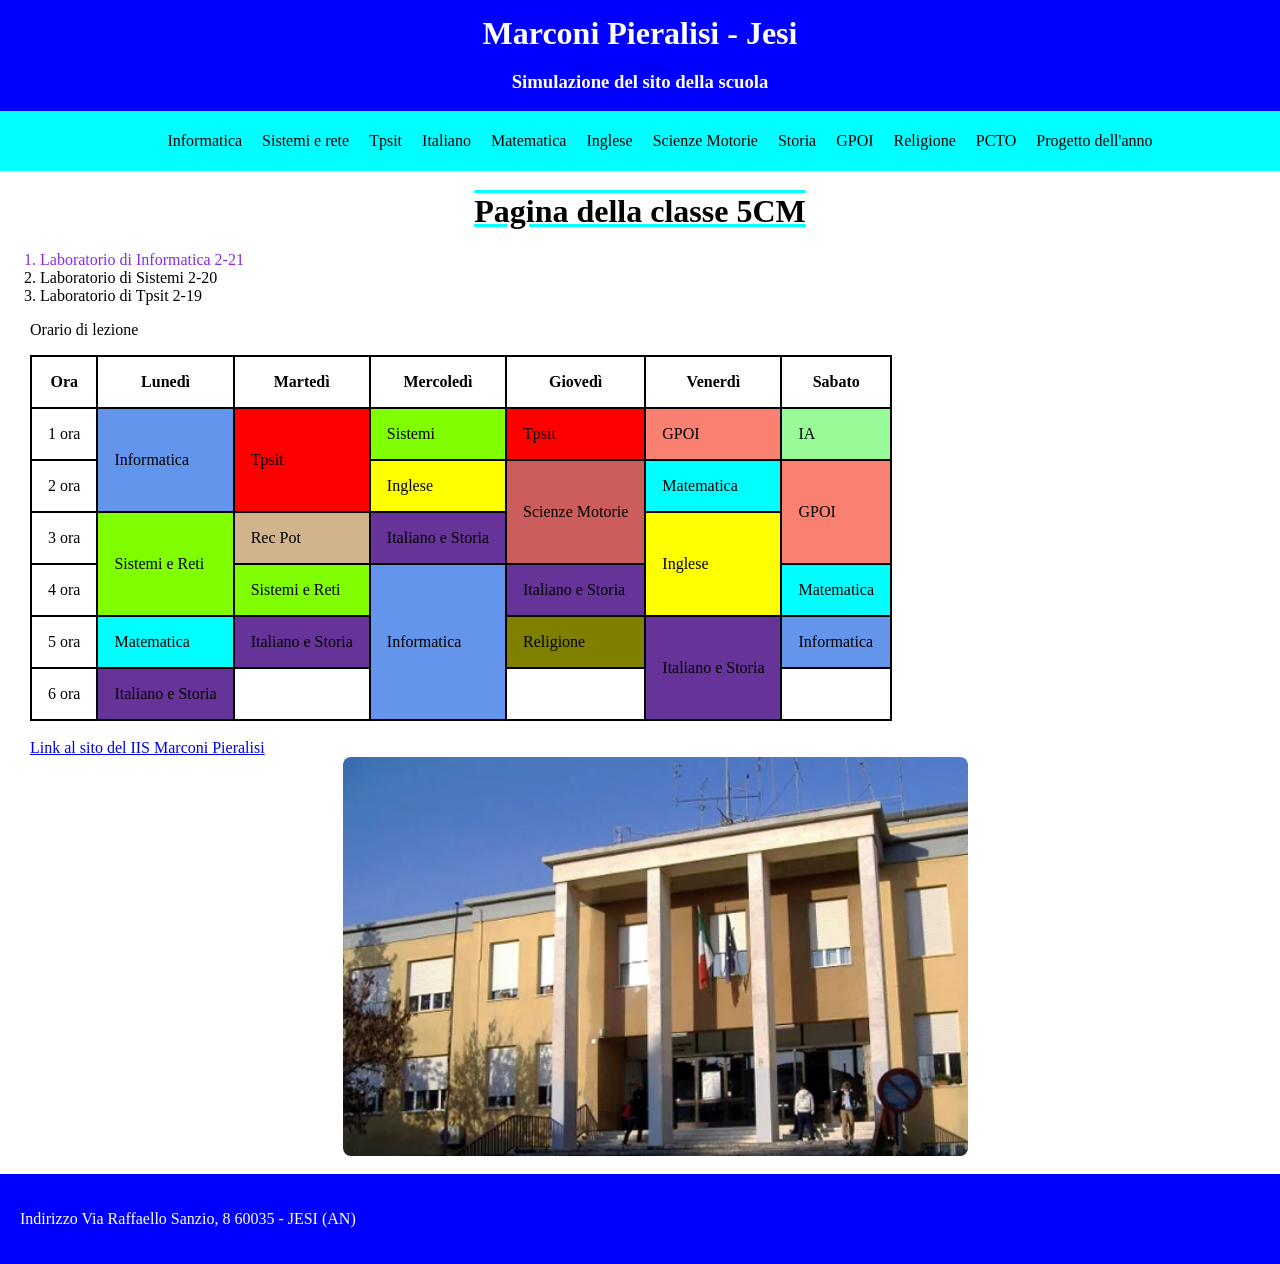
<file: src/Prima-pagina-5CM/index.html>
<!DOCTYPE html>
<html lang="it">
    <head>

    <!--collegamneto del foglio css-->
    <link rel="stylesheet" type="text/css" href="css/stile.css">
    <link rel="=icon" type="=image/x-icon" href="img/stemma.webp">
    
    <meta charset="UTF-8">
    <meta name="viewport" content="width=device-width, initial-scale=1.0">
    <title>Prima pagina 5CM</title>

    <style type="text/css">
    table, th, td
    {
        padding: 1em;
        width: fit-content;
        border: 2px solid black;
        border-collapse: collapse;
    }
    
    img
    {
        border-radius: 8px;
        display: block;
        margin-left: auto;
        margin-right: auto;
        width: 50%;
    }

    #titolo
    {
        text-align: center;
        text-decoration: underline overline;
        text-decoration-color: aqua;
    }

    .inf
    {
        background-color: cornflowerblue;
    }

    .sis
    {
        background-color: chartreuse;
    }

    .mat
    {
        background-color:aqua;
    }

    .ita
    {
        background-color:rebeccapurple;
    }

    .tps
    {
        background-color:red;
    }

    .rec
    {
        background-color:tan;
    }

    .ing
    {
        background-color:yellow;
    }

    .scm
    {
        background-color:indianred;
    }

    .rel
    {
        background-color:olive;
    }

    .ia
    {
        background-color:palegreen;
    }

    .gpo
    {
        background-color:salmon;
    }
    </style>
</head>
<body>
    <header> 
        <!-- tag titolo da 1 a 7 -->
        <h1>Marconi Pieralisi - Jesi</h1>
        <h3>Simulazione del sito della scuola</h3>
        <nav>
            <ul> <!--Elenco non numerato ordinato-->
               <li><a href="">Informatica</a></li>
               <li><a href="">Sistemi e rete</a></li>
               <li><a href="">Tpsit</a></li>
               <li><a href="">Italiano</a></li>
               <li><a href="">Matematica</a></li>
               <li><a href="">Inglese</a></li>
               <li><a href="">Scienze Motorie</a></li>
               <li><a href="">Storia</a></li>
               <li><a href="">GPOI</a></li>
               <li><a href="">Religione</a></li>
               <li><a href="pcto.html">PCTO</a></li>
               <li><a href="progettoAnno.html">Progetto dell'anno</a></li>
             </ul>
         </nav>
    </header>
    <h1 id="titolo">Pagina della classe 5CM</h1>
    
    <section name="laboratori"> </section><!-- tag semantico: non visualizzato nella pagina -->
      <!-- 4. Elenco numerato: elenco dei laboratori di indirizzo (materie di indirizzo) -->
     <ol>
      <li style="color: blueviolet;">Laboratorio di Informatica 2-21</li>
      <li>Laboratorio di Sistemi 2-20</li>
      <li>Laboratorio di Tpsit 2-19</li>
   </ol>
    <section name ="orario" class ="orario">
        <p>Orario di lezione</p>
    <table>
        <tr>
            <th>Ora</th>
            <th>Lunedì</th>
            <th>Martedì</th>
            <th>Mercoledì</th>
            <th>Giovedì</th>
            <th>Venerdì</th>
            <th>Sabato</th>
        </tr>
        <tr>
            <td>1 ora</td>
            <td rowspan="2" class="inf">Informatica</td>
            <td rowspan="2" class="tps">Tpsit</td>
            <td class="sis">Sistemi</td>
            <td class="tps">Tpsit</td>
            <td class ="gpo">GPOI</td>
            <td class ="ia">IA</td>
        </tr>
        <tr>
            <td>2 ora</td>
            <td class="ing">Inglese</td>
            <td rowspan="2" class="scm">Scienze Motorie</td>
            <td class="mat">Matematica</td>
            <td rowspan="2" class ="gpo">GPOI</td>
        </tr>
        <tr>
            <td>3 ora</td>
            <td rowspan="2" class="sis">Sistemi e Reti</td>
            <td class="rec">Rec Pot</td>
            <td class="ita">Italiano e Storia</td>
            <td rowspan="2" class="ing">Inglese</td>
        </tr>
        <tr>
            <td>4 ora</td>
            <td class="sis">Sistemi e Reti</td>
            <td rowspan="3" class="inf">Informatica</td>
            <td class="ita">Italiano e Storia</td>
            <td class="mat">Matematica</td>
        </tr>
        <tr>
            <td>5 ora</td>
            <td class="mat">Matematica</td>
            <td class="ita">Italiano e Storia</td>
            <td class="rel">Religione</td>
            <td rowspan="2" class="ita">Italiano e Storia</td>
            <td class="inf">Informatica</td>
        </tr>
        <tr>
            <td>6 ora</td>
            <td class="ita">Italiano e Storia</td>
        </tr>
    </table>
   </section>
   <section>
    <br>
     <!-- 7. Link: link del sito della scuola, che si deve aprire in un'altra finestra -->

     <a href="http://www.iismarconipieralisi.it"  rel="noopener noreferrer" target="_blank">Link al sito del IIS Marconi Pieralisi</a>
     <br>

     <!-- 8. Immagine: immagine della scuola, con il collegamento al sito della scuola -->
    <a>
        <img src="img/foto-ingresso-itis-marconi.webp" alt="IIS Marconi Pieralisi">
    </a>

     <br>
    </section>  
    

       <footer>
         <p>
            Indirizzo
            Via Raffaello Sanzio, 8
            60035 - JESI (AN)
         </p>

       </footer>
   </section>
</body>
</html>
</file>
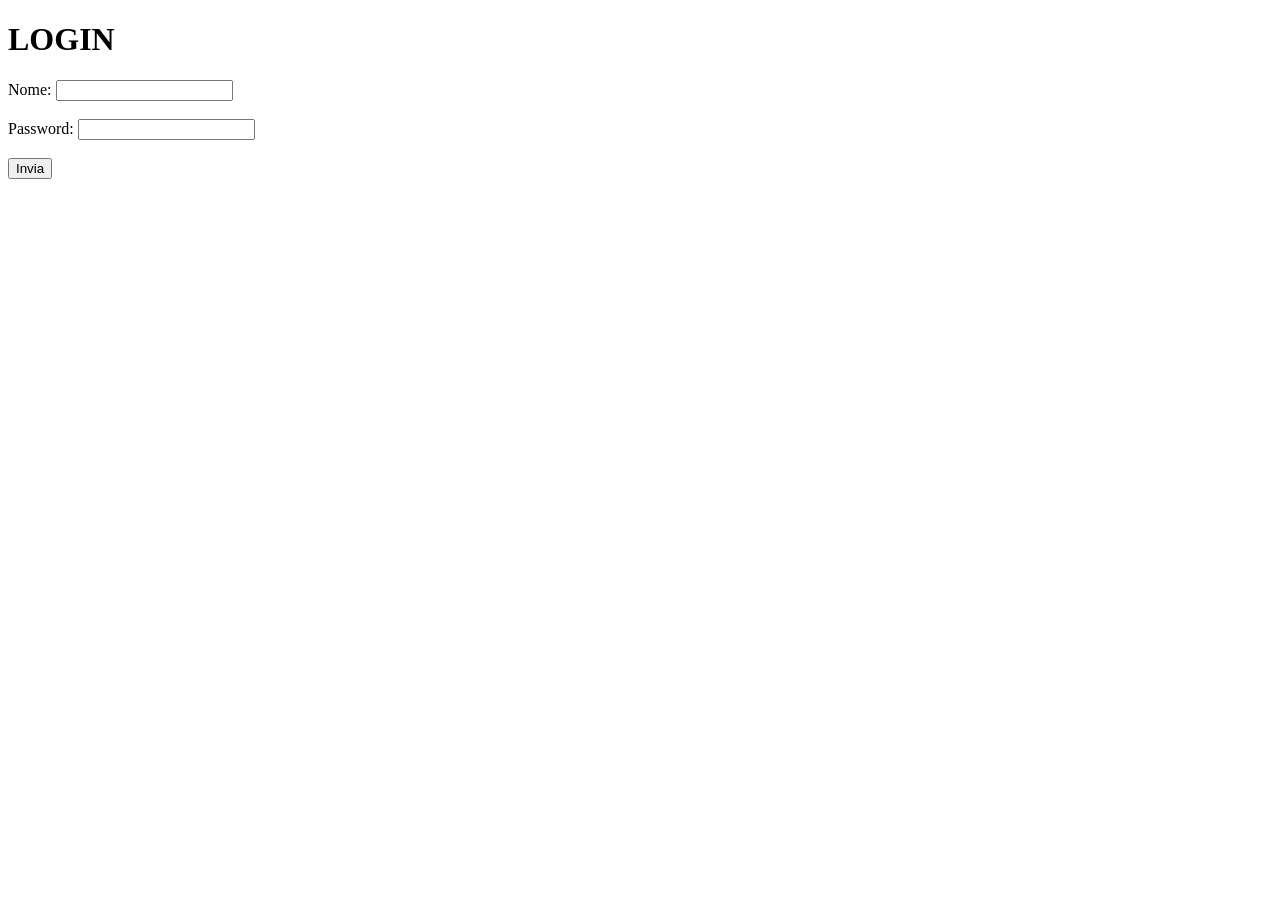
<file: src/Dammi_login/login.html>
<!DOCTYPE html>
<html lang="it">
<head>
    <meta charset="UTF-8">
    <meta name="viewport" content="width=device-width, initial-scale=1.0">
    <title>LOGIN</title>
</head>
<body>
    <h1>LOGIN</h1>
    <form action = "login.php" method="post">
        <label for="nome">Nome:</label>
        <input type="text" id="nome" name="nome" required><br><br>

        <label for="password">Password:</label>
        <input type="password" id="password" name="password" required><br><br>

        <input type="submit" value="Invia">
    </form>
</body>
</html>
</file>
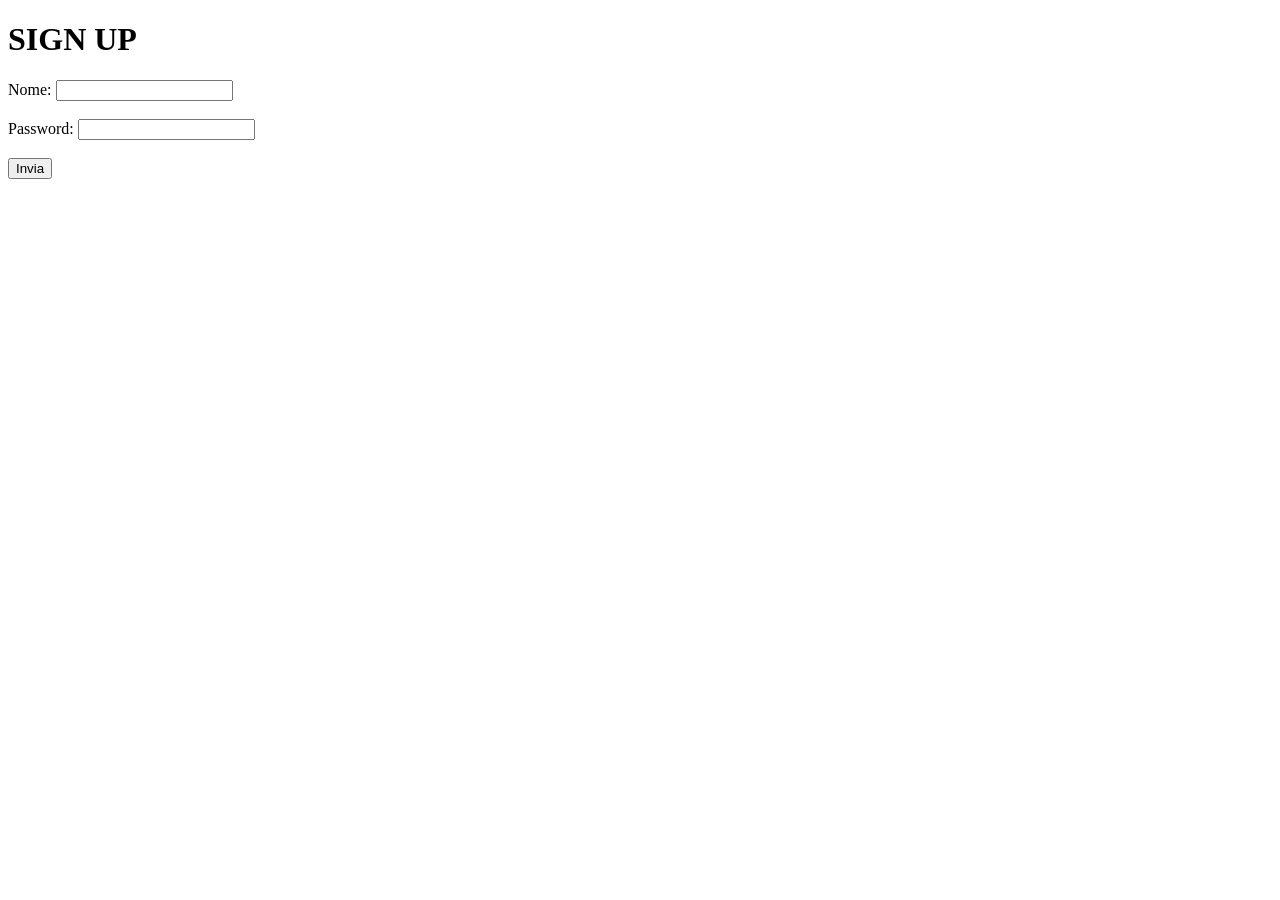
<file: src/Dammi_login/signUp.html>
<!DOCTYPE html>
<html lang="it">
<head>
    <meta charset="UTF-8">
    <meta name="viewport" content="width=device-width, initial-scale=1.0">
    <title>SIGN UP</title>
</head>
<body>
    <h1>SIGN UP</h1>
    <form action = "signUp.php" method="post">
        <label for="nome">Nome:</label>
        <input type="text" id="nome" name="nome" required><br><br>

        <label for="password">Password:</label>
        <input type="password" id="password" name="password" required><br><br>

        <input type="submit" value="Invia">
    </form>
</body>
</html>
</file>
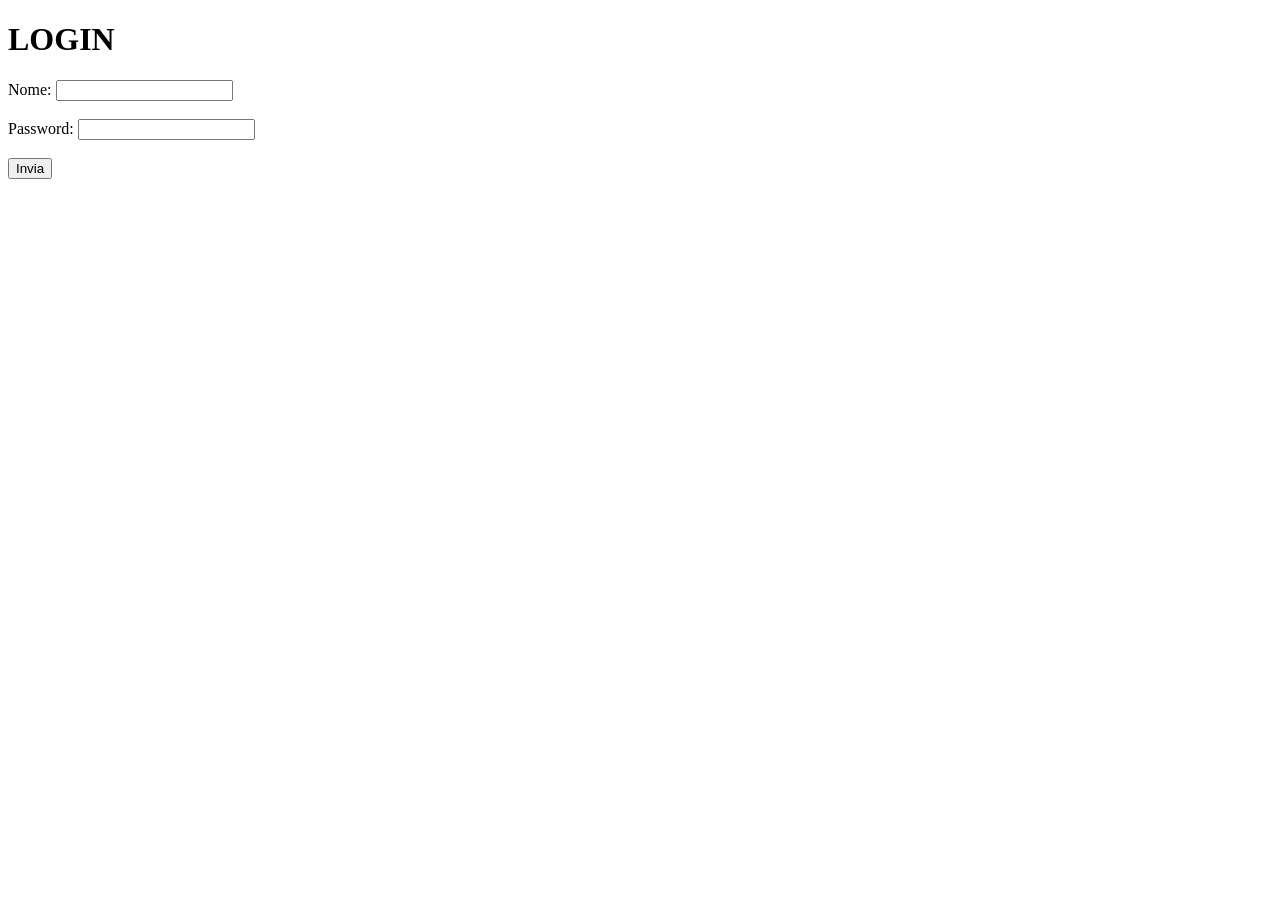
<file: src/Es_verifica/login.html>
<!DOCTYPE html>
<html lang="it">
<head>
    <meta charset="UTF-8">
    <meta name="viewport" content="width=device-width, initial-scale=1.0">
    <title>LOGIN</title>
</head>
<body>
    <h1>LOGIN</h1>
    <form action = "login.php" method="post">
        <label for="nome">Nome:</label>
        <input type="text" id="nome" name="nome" required><br><br>

        <label for="password">Password:</label>
        <input type="password" id="password" name="password" required><br><br>

        <input type="submit" value="Invia">
    </form>
</body> 
</html>
</file>
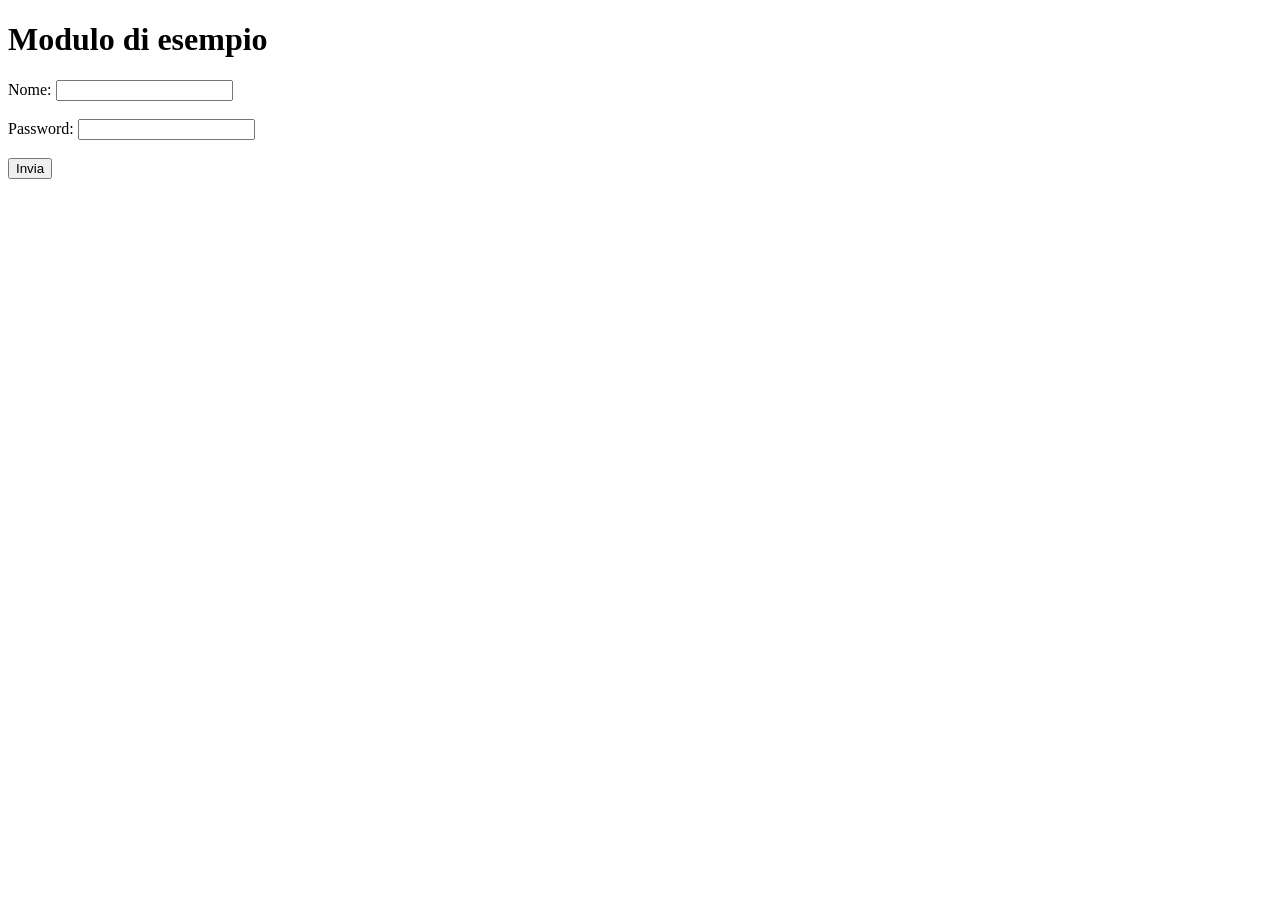
<file: src/form/form_get.html>
<!DOCTYPE html>
<html lang="it">
<head>
    <meta charset="UTF-8">
    <meta name="viewport" content="width=device-width, initial-scale=1.0">
    <title>Form con GET</title>
</head>
<body>
    <h1>Modulo di esempio</h1>
    <form action = "risposta_get.php" method="get">
        <label for="nome">Nome:</label>
        <input type="text" id="nome" name="nome" required><br><br>

        <label for="password">Password:</label>
        <input type="password" id="password" name="password" required><br><br>

        <input type="submit" value="Invia">
    </form>
</body>
</html>
</file>
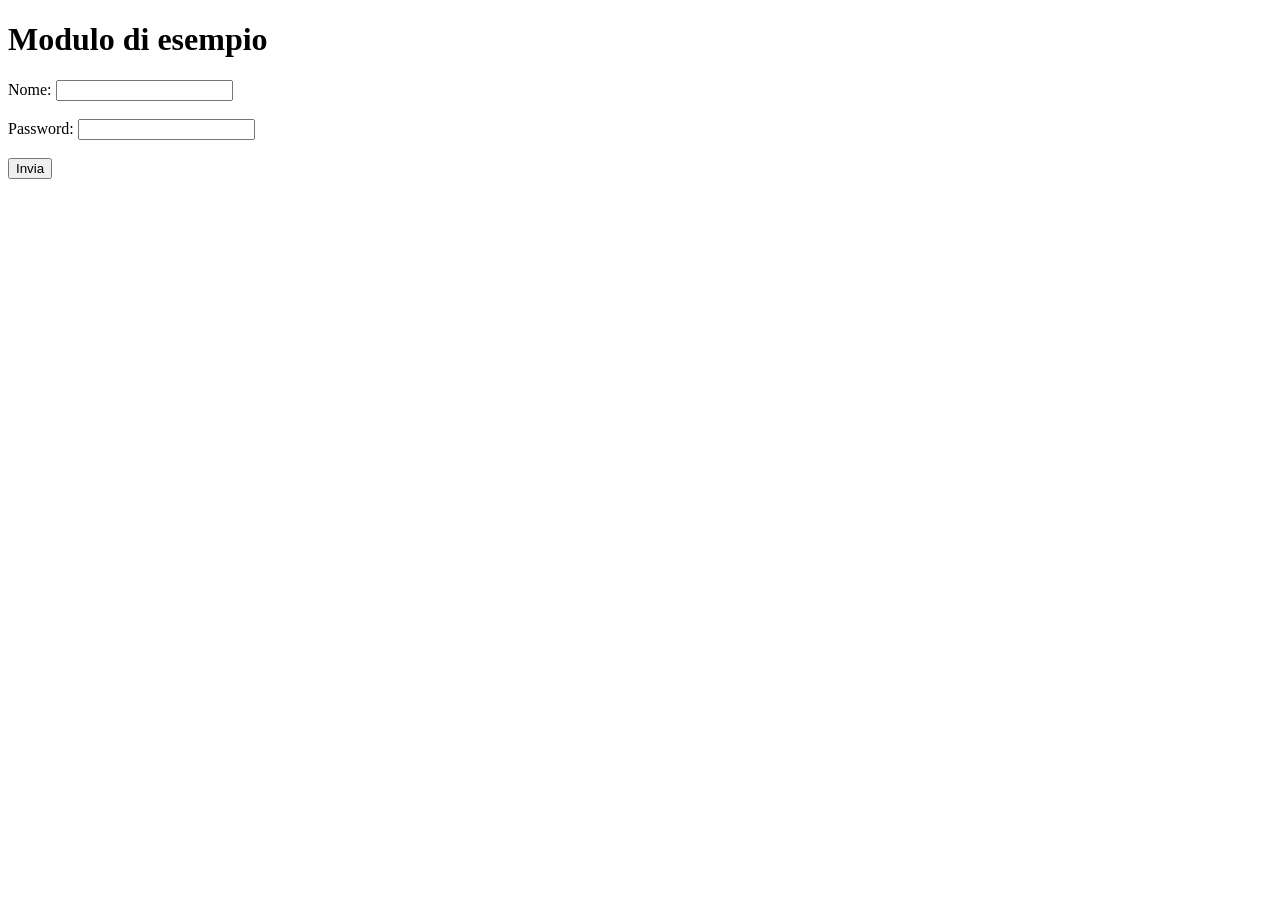
<file: src/form/form_post.html>
<!DOCTYPE html>
<html lang="it">
<head>
    <meta charset="UTF-8">
    <meta name="viewport" content="width=device-width, initial-scale=1.0">
    <title>Form con POST</title>
</head>
<body>
    <h1>Modulo di esempio</h1>
    <form action = "risposta_post.php" method="post">
        <label for="nome">Nome:</label>
        <input type="text" id="nome" name="nome" required><br><br>

        <label for="password">Password:</label>
        <input type="password" id="password" name="password" required><br><br>

        <input type="submit" value="Invia">
    </form>
</body>
</html>
</file>
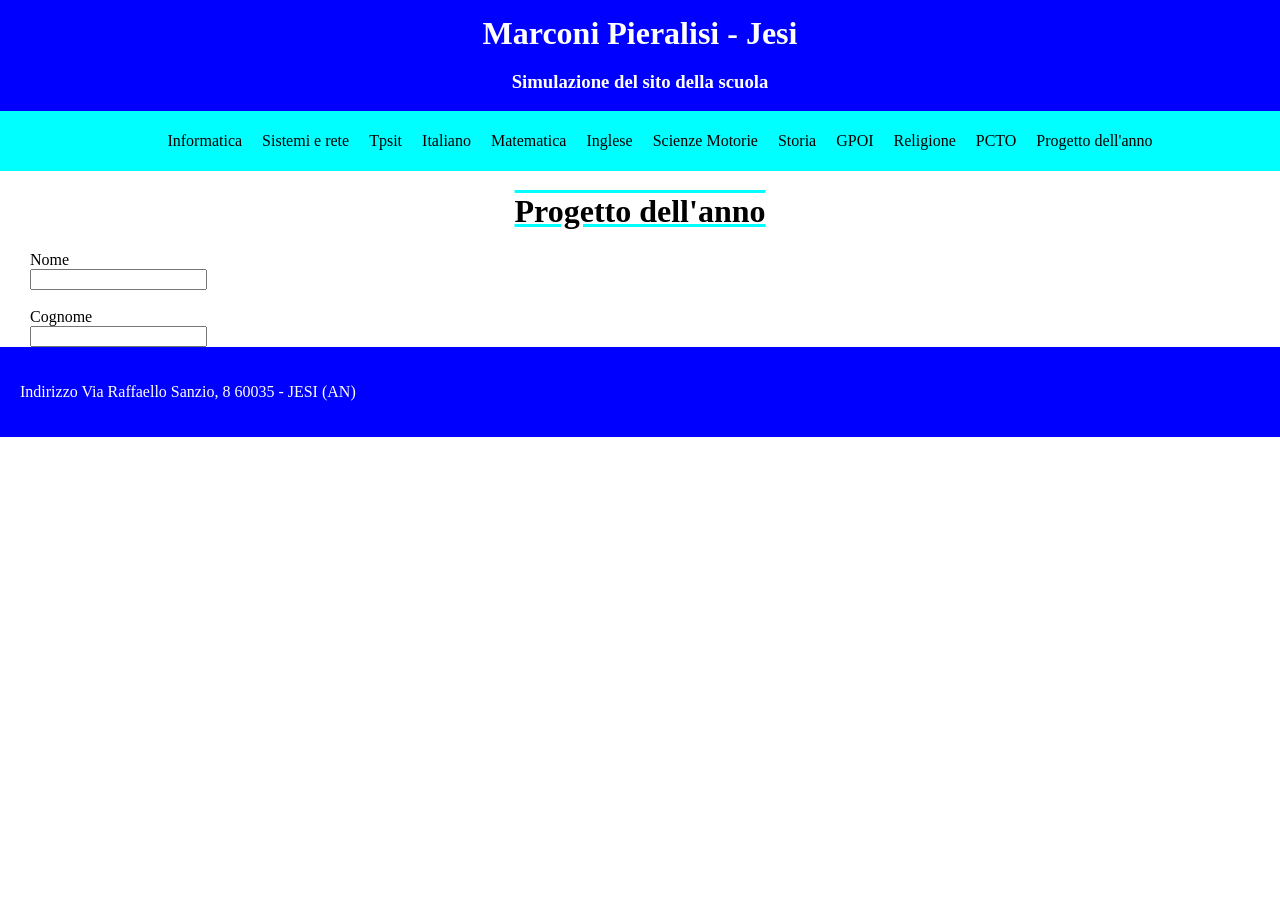
<file: src/Prima-pagina-5CM/progettoAnno.html>
<!DOCTYPE html>
<html lang="it">
    <head>

    <!--collegamneto del foglio css-->
    <link rel="stylesheet" type="text/css" href="css/stile.css">
    <link rel="=icon" type="=image/x-icon" href="img/stemma.webp">
    
    <meta charset="UTF-8">
    <meta name="viewport" content="width=device-width, initial-scale=1.0">
    <title>Prima pagina 5CM</title>

    <style type="text/css">
    table, th, td
    {
        padding: 1em;
        width: fit-content;
        border: 2px solid black;
        border-collapse: collapse;
    }
    
    img
    {
        border-radius: 8px;
        display: block;
        margin-left: auto;
        margin-right: auto;
        width: 50%;
    }

    #titolo
    {
        text-align: center;
        text-decoration: underline overline;
        text-decoration-color: aqua;
    }

    .inf
    {
        background-color: cornflowerblue;
    }

    .sis
    {
        background-color: chartreuse;
    }

    .mat
    {
        background-color:aqua;
    }

    .ita
    {
        background-color:rebeccapurple;
    }

    .tps
    {
        background-color:red;
    }

    .rec
    {
        background-color:tan;
    }

    .ing
    {
        background-color:yellow;
    }

    .scm
    {
        background-color:indianred;
    }

    .rel
    {
        background-color:olive;
    }

    .ia
    {
        background-color:palegreen;
    }

    .gpo
    {
        background-color:salmon;
    }
    </style>
</head>
<body>

   
    <header> 
        <!-- tag titolo da 1 a 7 -->
        <a href ="https://3000-firebase-docker-xampp-1760178572784.cluster-lu4mup47g5gm4rtyvhzpwbfadi.cloudworkstations.dev/Prima-pagina-5CM/">
        <h1>Marconi Pieralisi - Jesi</h1></a> 
        <h3>Simulazione del sito della scuola</h3>
        <nav>
            <ul> <!--Elenco non numerato ordinato-->
               <li><a href="">Informatica</a></li>
               <li><a href="">Sistemi e rete</a></li>
               <li><a href="">Tpsit</a></li>
               <li><a href="">Italiano</a></li>
               <li><a href="">Matematica</a></li>
               <li><a href="">Inglese</a></li>
               <li><a href="">Scienze Motorie</a></li>
               <li><a href="">Storia</a></li>
               <li><a href="">GPOI</a></li>
               <li><a href="">Religione</a></li>
               <li><a href="pcto.html">PCTO</a></li>
               <li><a href="progettoAnno.html">Progetto dell'anno</a></li>
             </ul>
         </nav>
    </header>
    <h1 id="titolo">Progetto dell'anno</h1>

    <section>
        <form name="registrazione">
        <label for="fname">Nome</label><br>
        <input type="text" id="fname" name="fname" value=""><br><br>

        <label for="lname">Cognome</label><br>
        <input type="text"
    </label>
        </form>
    </section>
      
    

       <footer>
         <p>
            Indirizzo
            Via Raffaello Sanzio, 8
            60035 - JESI (AN)
         </p>

       </footer>
   </section>
</body>
</html>
</file>
<file: src/Prima-pagina-5CM/css/stile.css>
/* * {color: red;}
h1 {color: white; background-color: black;}

/* classe con .nomeclasse 
.orario {color: blue;}

#titolo {color: green;}*/
body
{
    margin:auto;
}
header h1
{
    margin:auto;
}

header a
{
    text-decoration: none;
    color: white;
}
header
{
    margin:auto;
    padding-top: 15px;
    background-color: blue;
    color: white;
    text-align: center;
}

nav
{
    margin-top: 15px;
    background-color: aqua;
    color: black;
}

nav ul
{
    display: inline-flex;
    list-style-type: none;
}

nav li
{
    padding: 5px;
}

nav a 
{
    color: black;
    padding: 5px;
    text-decoration: none;
}

nav a:hover
{
    text-decoration: red underline !important;
}

nav a :active
{
    background-color: blue;
}

section
{
    padding-left: 30px;
}

footer
{
    padding: 20px;
    background-color: blue;
    font-size: 0.5m;
    color: white;
}
</file>
